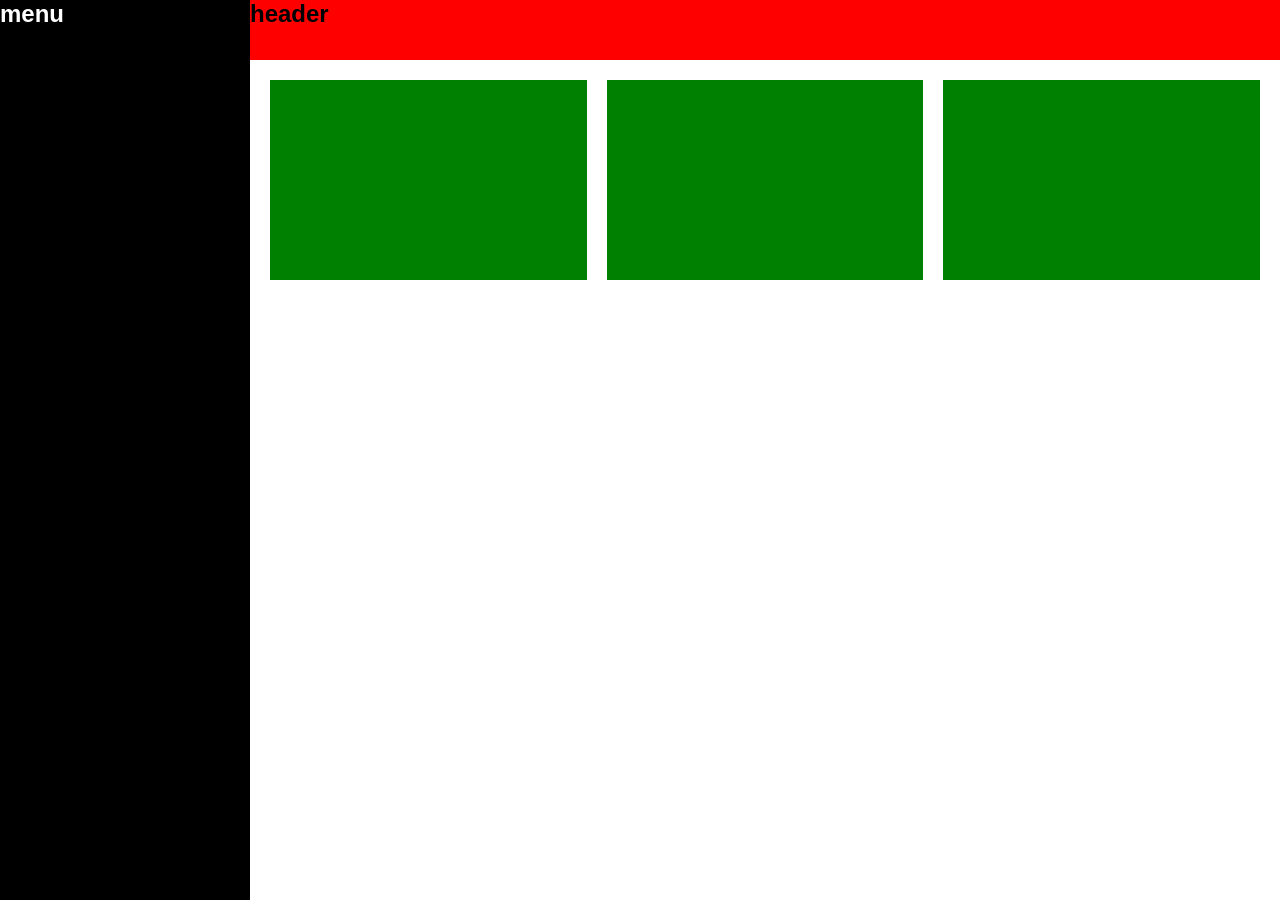
<file: atividade1/index.html>
<!DOCTYPE html>
<html lang="pt-br">
<head>
    <meta charset="UTF-8">
    <meta name="viewport" content="width=device-width, initial-scale=1.0">
    <title>Atividade 01</title>
    <link rel="stylesheet" href="styles.css">
</head>
<body>
    <div class="conteiner">
        <nav class="menu-lateral">
            <h2>menu</h2>
        </nav>

        <div class="main">
            <header class="header">
                <h2>header</h2>
            </header>

            <div class="blocos">
                <div class="item"></div>
                <div class="item"></div>
                <div class="item"></div>
            </div>
        </div>
    </div>
</body>
</html>
</file>
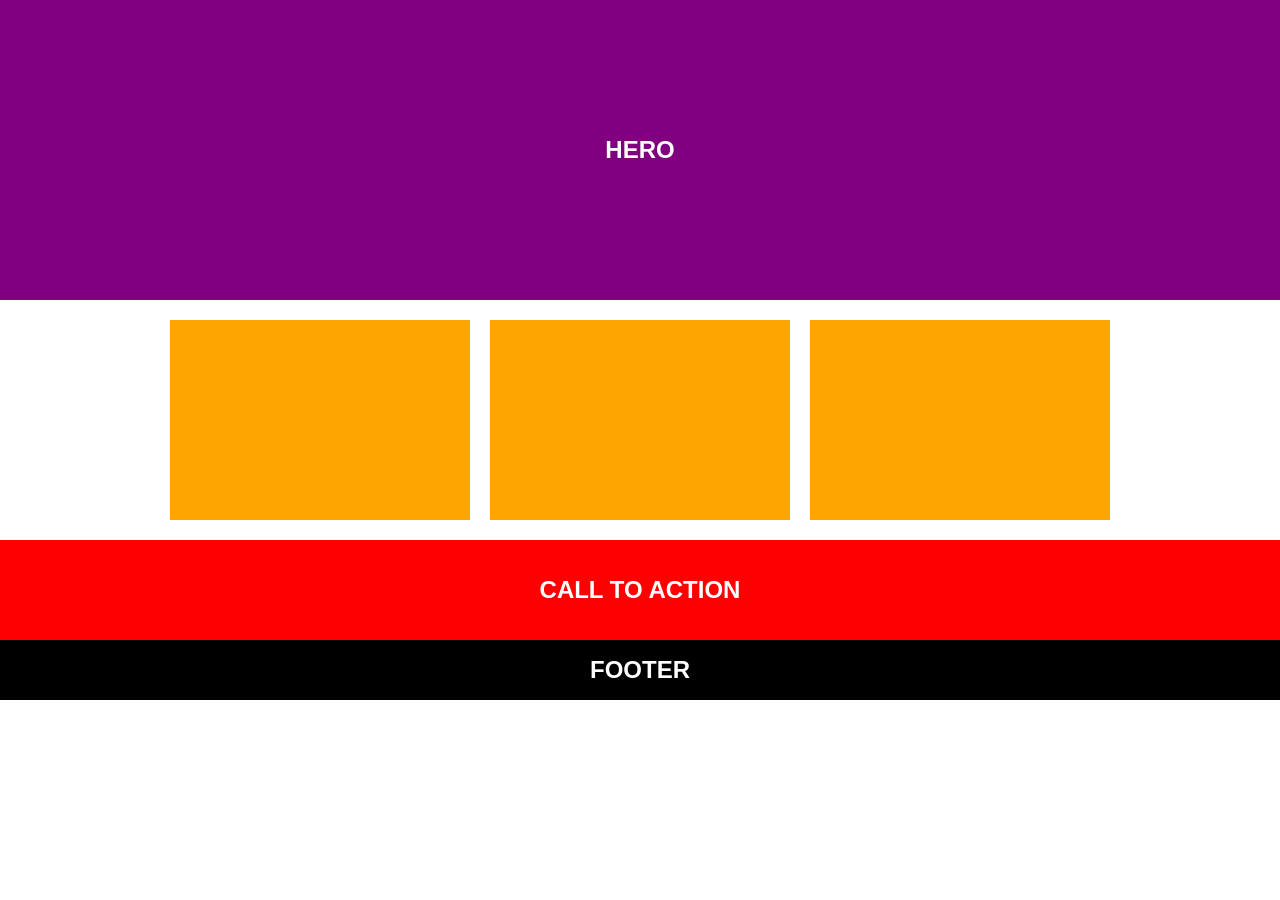
<file: atividade2/index.html>
<!DOCTYPE html>
<html lang="pt-br">
<head>
    <meta charset="UTF-8">
    <meta name="viewport" content="width=device-width, initial-scale=1.0">
    <title>Atividade 02</title>
    <link rel="stylesheet" href="styles.css">
</head>
<body>
    <section class="hero">
        <div>
            <h2>HERO</h2>
        </div>
    </section>

    <section class="blocos">
        <div class="item"></div>
        <div class="item"></div>
        <div class="item"></div>
    </section>

    <section class="callaction">
        <h2>CALL TO ACTION</h2>
    </section>

    <footer class="footer">
        <h2>FOOTER</h2>
    </footer>
</body>
</html>
</file>
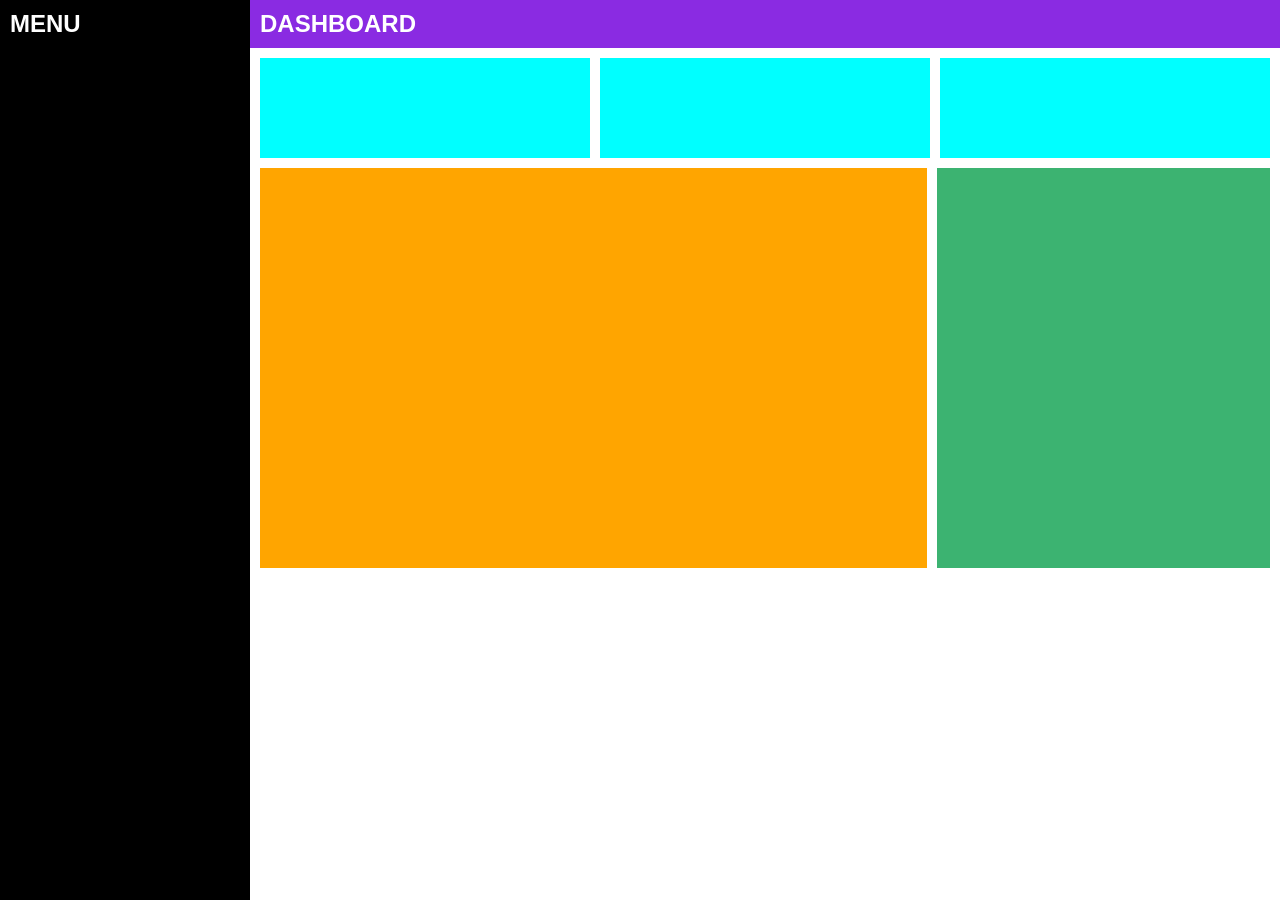
<file: atividade3/index.html>
<!DOCTYPE html>
<html lang="pt-br">
<head>
    <meta charset="UTF-8">
    <meta name="viewport" content="width=device-width, initial-scale=1.0">
    <title>Atividade 03</title>
    <link rel="stylesheet" href="styles.css">
</head>
<body>
   <section class="dashboard">
        <div class="menu-lateral">
            <nav>
                <h2>MENU</h2>
            </nav>
        </div>

        <div class="main">
            <header class="header">
                <h2>DASHBOARD</h2>
            </header>

            <div class="bloco">
                <div class="blocoitem"></div>
                <div class="blocoitem"></div>
                <div class="blocoitem"></div>
            </div>

            <div class="blocao">
                <div class="blocaoitem1"></div>
                <div class="blocaoitem2"></div>
            </div>
        </div>
   </section>
</body>
</html>
</file>
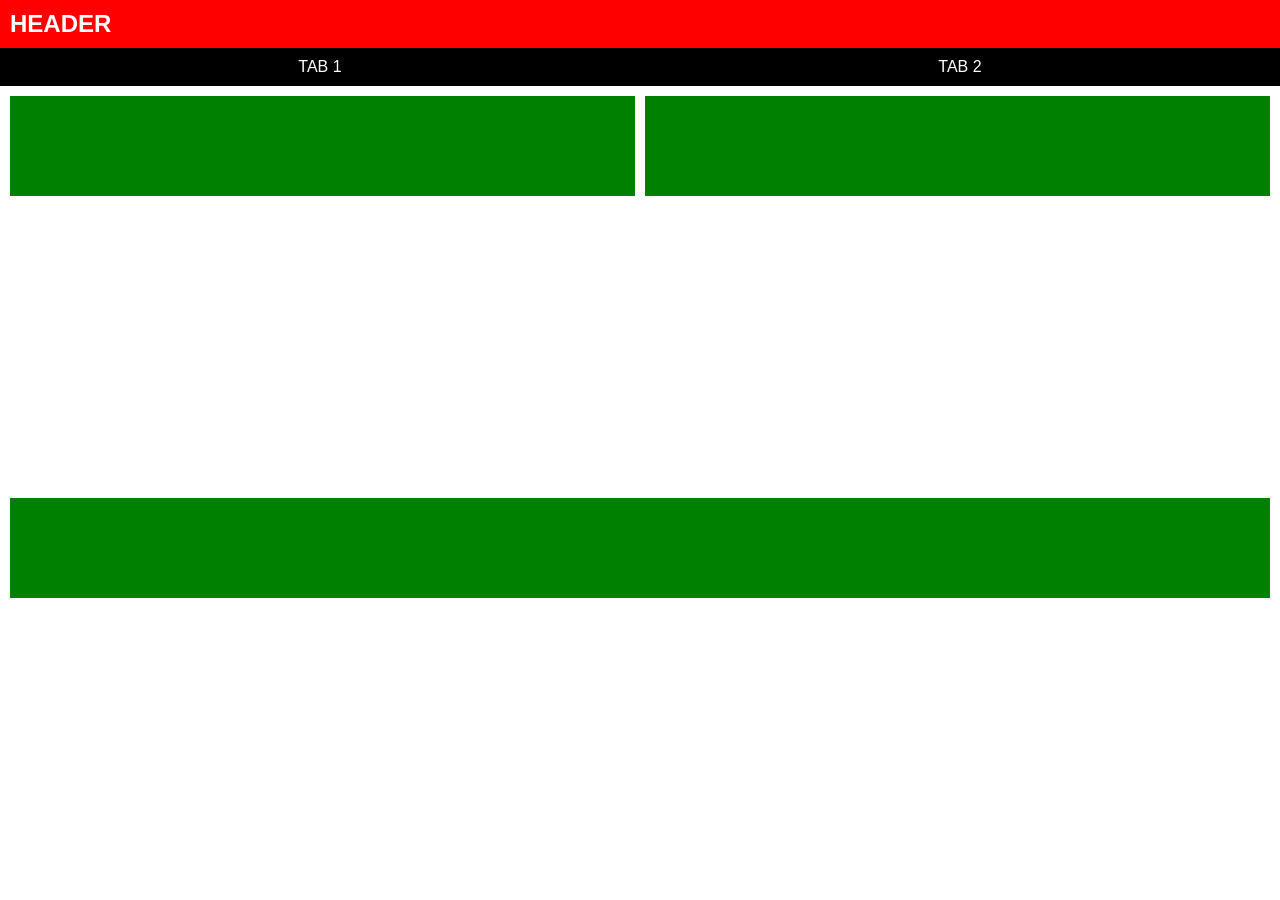
<file: atividade4/index.html>
<!DOCTYPE html>
<html lang="pt-br">
<head>
    <meta charset="UTF-8">
    <meta name="viewport" content="width=device-width, initial-scale=1.0">
    <title>Atividade 04</title>
    <link rel="stylesheet" href="styles.css">
</head>
<body>
    <div>
        <header>
            <h2>HEADER<h2>
        </header>

        <nav class="menu">
            <div class="menuitem">
                <p>TAB 1</p>
            </div>
            <div class="menuitem">
                <p>TAB 2</p>
            </div>
        </nav>
    </div>
    <div class="blocos">
        <div class="item"></div>
        <div class="item"></div>     
        <div class="item"></div>
    </div>
    
</body>
</html>
</file>
<file: atividade1/styles.css>
* {
      margin: 0;
      padding: 0;
      box-sizing: border-box;
      font-family: Arial, Helvetica, sans-serif;
    }
body{
    height: 100vh;
}
.conteiner{
    display: flex;
    min-height:100vh;
}

.menu-lateral{
    width: 250px;
    background-color: black;
    color: white;
}
.main{
    flex: 1;
    display: flex;
    flex-direction: column;
}

.header{
    width: 100%;
    height: 60px;
    background-color: red;
}

.blocos{
    display: flex;
    padding: 20px;
    justify-content: center;
    gap: 20px;
}
.item{
    background-color: green;
    flex: 1;
    height: 200px;
}
</file>
<file: atividade2/styles.css>
*{
    margin: 0px;
    padding: 0px;
    box-sizing: border-box;
    font-family: Arial, Helvetica, sans-serif;
}


.hero{
    background-color: purple;
    color: white;
    width: 100%;
    height: 300px;
    display: flex;
    justify-content: center;
    align-items: center;
}

.blocos{
    display: flex;
    justify-content: center;
    padding: 20px;
    gap: 20px;
    flex-wrap: wrap;
}

.item{
    background-color: orange;
    flex: 1 1 200px;
    height: 200px;
    max-width: 300px;
}

.callaction{
    display: flex;
    background-color: red;
    color: white;
    width: 100%;
    height: 100px;
    align-items: center;
    justify-content: center;
}

.footer{
    display: flex;
    justify-content: center;
    align-items: center;
    background-color: black;
    color: white;
    height: 60px;
}
</file>
<file: atividade3/styles.css>
*{
    margin: 0px;
    padding: 0px;
    box-sizing: border-box;
    font-family: Arial, Helvetica, sans-serif;
}
.dashboard{
    display: flex;
    min-height: 100vh;
}

.main{
    display: flex;
    flex-direction: column;
    flex: 1;
}
.menu-lateral{
    display: flex;
    background-color: black;
    color: white;
    padding: 10px;
    min-width: 250px;
}

.header{
    display: flex;
    background-color: blueviolet;
    color: white;
    padding: 10px;
}

.bloco{
    display: flex;
    padding: 10px;
    gap: 10px;
}

.blocoitem{
    background-color: cyan;
    height: 100px;
    flex: 1;
}

.blocao{
    display: flex;
    padding: 10px;
    padding-top: 0px;
    gap: 10px;
}

.blocaoitem1{
    background-color: orange;
    flex: 2;
    height: 400px;
}

.blocaoitem2{
    background-color: mediumseagreen;
    flex: 1;
    height: 400px;
}
</file>
<file: atividade4/styles.css>
*{
    margin: 0px;
    padding: 0px;
    box-sizing: border-box;
    font-family: Arial, Helvetica, sans-serif;
}

body{
    display: flex;
    flex-direction: column;
    min-height: 100vh;
}

header{
    background-color: red;
    color: white;
    padding: 10px;
}

.menu{
    display: flex;
}

.menuitem{
    padding: 10px;
    background-color: black;
    color: white;
    display: flex;
    justify-content: center;
    align-items: center;
    flex: 1;
}

.blocos{
    flex: 1;
    display: flex;
    flex-wrap: wrap;
    padding: 10px;
    gap: 10px;
}

.item{
    background-color: green;
    flex: 1 1 calc(50% - 10px);
    height: 100px;
}
</file>
